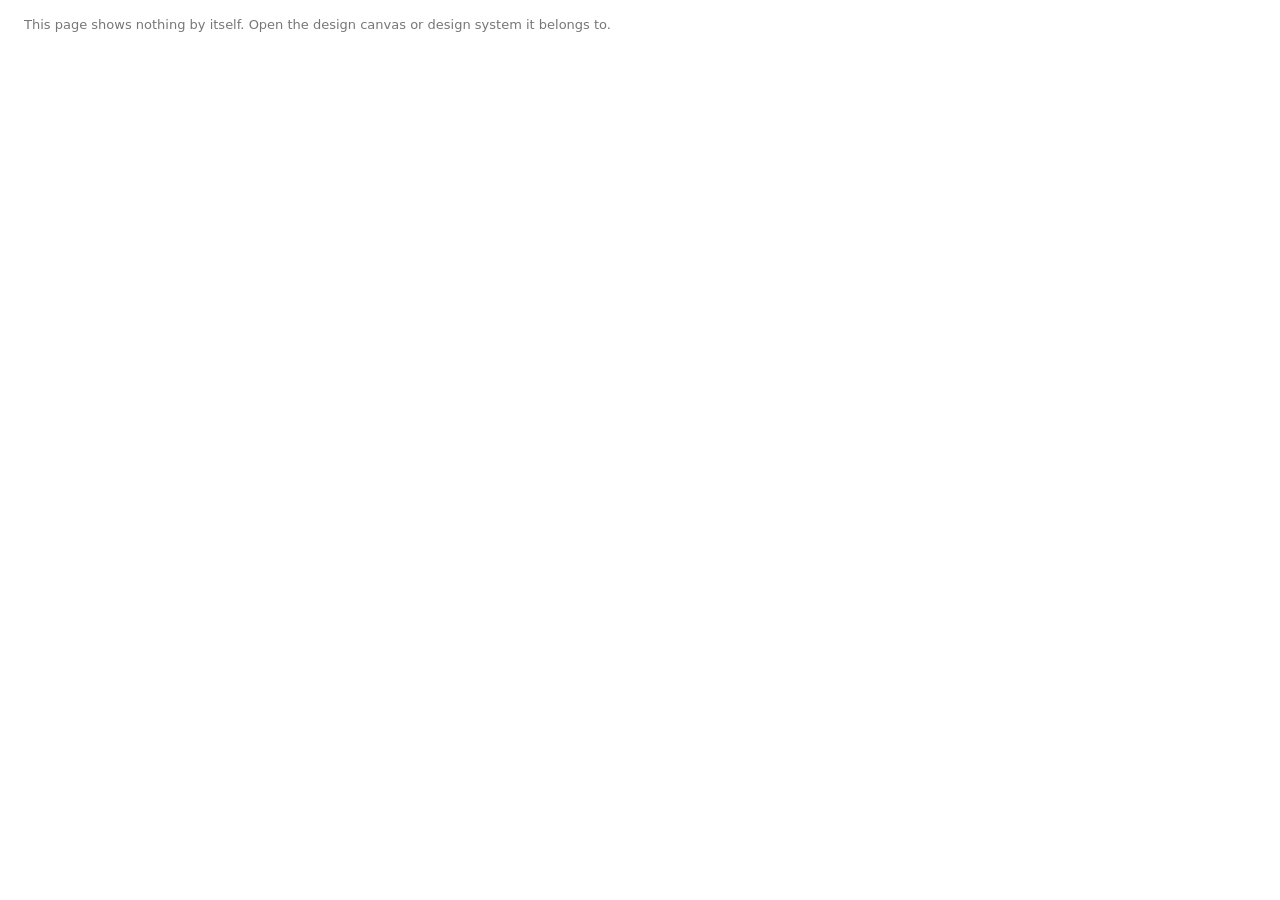
<file: claude-design-system/scripts/editor/artifact-type/run.html>
<!doctype html>
<meta charset="utf-8">
<script>
/* The runner page of the Design System (ds/preview-runner.ts) and of Migrated Design (design-editor src/compat/runner.ts): takes the document its parent parked under the hash's token and
 * writes it at that document's own URL in this parse, so references resolve from that document's folder. Every Migrated Design page runs through it: see design-editor/CLAUDE.md rule 4. */
(function () {
  /* Each name is asked in turn, by take(token) alone: Migrated Design's in-page shim (design-editor src/compat/omelette.js) sets __designCompat too, with take and nothing else. */
  function ask(name) {
    try {
      var host = parent[name];
      return host && typeof host.take === 'function' ? host.take(location.hash.slice(1)) || null : null;
    } catch (e) {
      return null;
    }
  }
  /* At an opaque origin this page cannot read its parent, so the canvas also puts the document in this frame's name (design-editor src/compat/runner.ts frameName).
   * An embedder, or a page loaded here earlier, can set that name, so it counts ONLY at an opaque origin, where the written page can reach no cookies, storage or other page; the token only rejects a name left by an earlier load. */
  function named() {
    var n = null;
    try { n = JSON.parse(window.name); } catch (e) {}
    try { window.name = ''; } catch (e) {}
    return n && typeof n === 'object' && n.t === location.hash.slice(1) && typeof n.url === 'string' && typeof n.html === 'string' ? n : null;
  }
  var parked = parent === window ? null : ask('__dsPreviewRunner') || ask('__designCompat');
  if (!parked && parent !== window && window.origin === 'null') parked = named();
  if (!parked) {
    document.write('<p style="font:13px/1.4 system-ui,sans-serif;color:#777;margin:16px">This page shows nothing by itself. Open the design canvas or design system it belongs to.</p>');
    return;
  }
  /* Frame may splice <base href="/_f/{ver}/"> and its runtime ahead of this script. The base would resolve every reference from the version root. window.claude is deleted where the browser
   * allows (under Frame, Firefox only): Migrated Design's shim uses the canvas page's own, and a Design System preview uses none. */
  var bases = document.querySelectorAll('base');
  for (var i = 0; i < bases.length; i += 1) bases[i].remove();
  try { delete window.claude; } catch (e) {}
  history.replaceState(null, '', parked.url);
  /* Migrated Design only: its shim (omelette.js) answers a fetch of this address with the page's own text */
  if (typeof parked.source === 'string') window.__omPageSource = parked.source;
  document.write(parked.html);
})();
</script>
</file>
